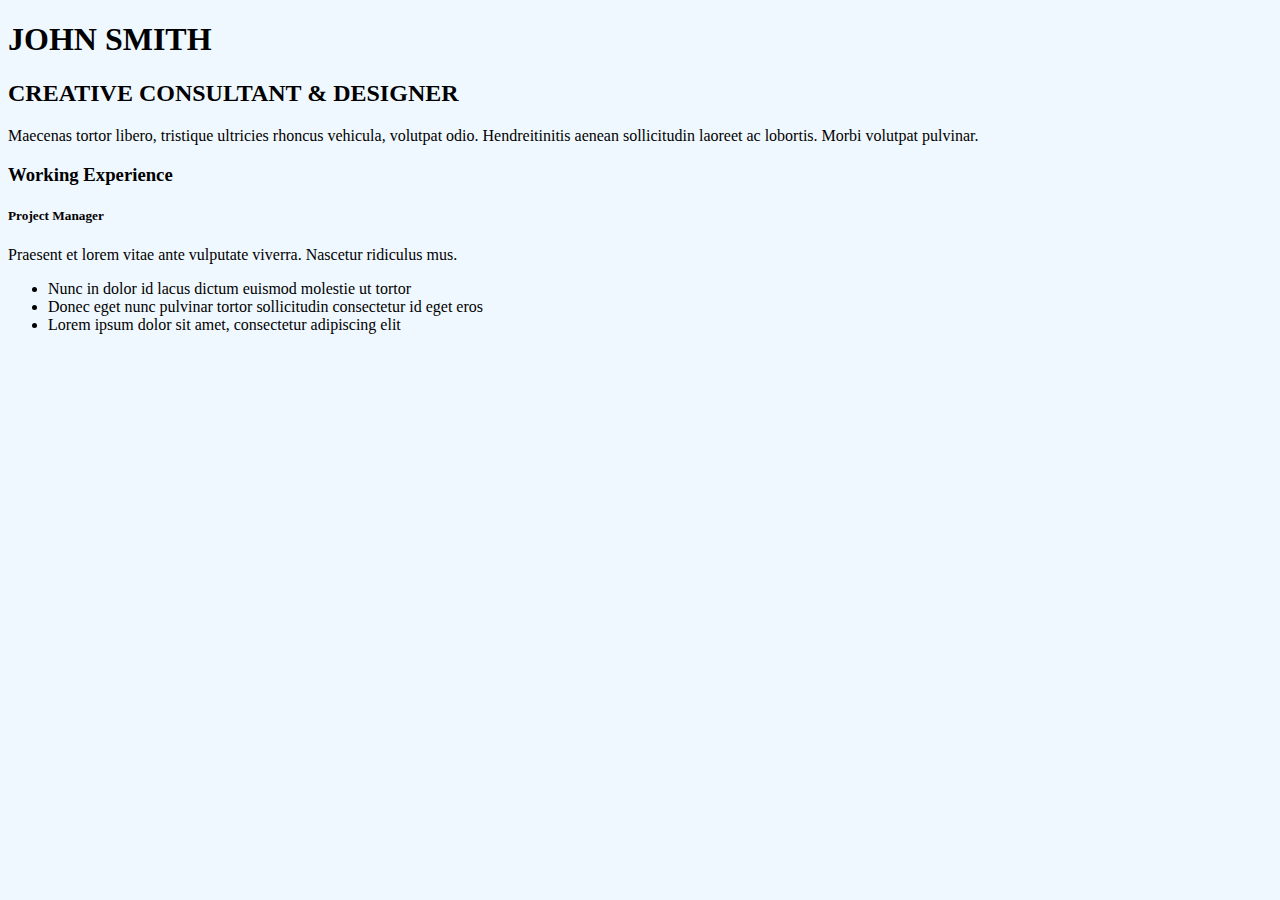
<file: OVY/02_jednoduche_portfolio/index.html>
<!DOCTYPE html>
<html lang="en">
<head>
    <meta charset="UTF-8">
    <meta name="viewport" content="width=device-width, initial-scale=1.0">
    <title>Jednoduché portfólio</title>
    <link rel="stylesheet" href="assests/css/style.css">
</head>
<body>
    <h1>JOHN SMITH</h1>
    <h2>CREATIVE CONSULTANT & DESIGNER</h2>

    <p>Maecenas tortor libero, tristique ultricies rhoncus vehicula, volutpat odio.
        Hendreitinitis aenean sollicitudin laoreet ac lobortis. Morbi volutpat pulvinar.</p>

    <h3>Working Experience</h3>

    <h5>Project Manager</h5>
    <p>Praesent et lorem vitae ante vulputate viverra. Nascetur ridiculus mus.</p>

    <ul>
      <li>Nunc in dolor id lacus dictum euismod molestie ut tortor</li>
      <li>Donec eget nunc pulvinar tortor sollicitudin consectetur id eget eros</li> 
      <li>Lorem ipsum dolor sit amet, consectetur adipiscing elit</li>
    </ul>


</body>
</html>
</file>
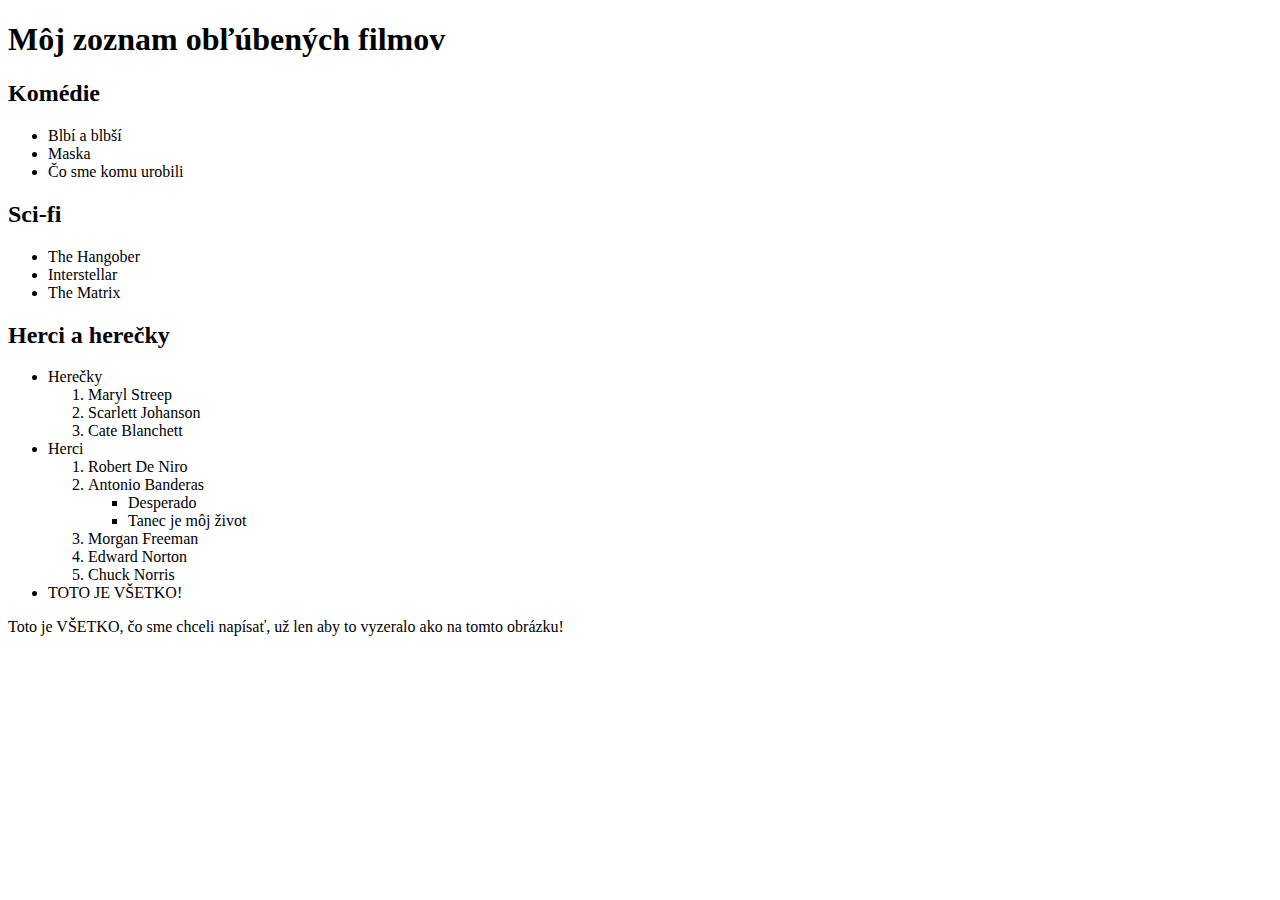
<file: OVY/03_vytvorenie_stranky/index.html>
<!DOCTYPE html>
<html lang="en">
<head>
    <meta charset="UTF-8">
    <meta name="viewport" content="width=device-width, initial-scale=1.0">
    <title>Môj zoznam obľúbených filmov</title>
</head>
<body>
    <h1>Môj zoznam obľúbených filmov</h1>

    <h2>Komédie</h2>
    <ul>
        <li>Blbí a blbší</li>
        <li>Maska</li>
        <li>Čo sme komu urobili</li>
    </ul>

    <h2>Sci-fi</h2>
    <ul>
        <li>The Hangober</li>
        <li>Interstellar</li>
        <li>The Matrix</li>
    </ul>

    <h2>Herci a herečky</h2>

<ul>
    <li>Herečky</li>
     <ol>
        <li>Maryl Streep</li>
        <li>Scarlett Johanson</li>
        <li>Cate Blanchett</li>
     </ol>
    <li>Herci</li>
     <ol>
        <li>Robert De Niro</li>
        <li>Antonio Banderas
         <ul>
            <li>Desperado</li>
            <li>Tanec je môj život</li>
         </ul>
        </li> 
        <li>Morgan Freeman</li>
        <li>Edward Norton</li>
        <li>Chuck Norris</li>
     </ol>
    <li>TOTO JE VŠETKO!</li>
    </ul>
    <P>Toto je VŠETKO, čo sme chceli napísať, už len aby to vyzeralo ako na tomto obrázku!</P>



</body>
</html>
</file>
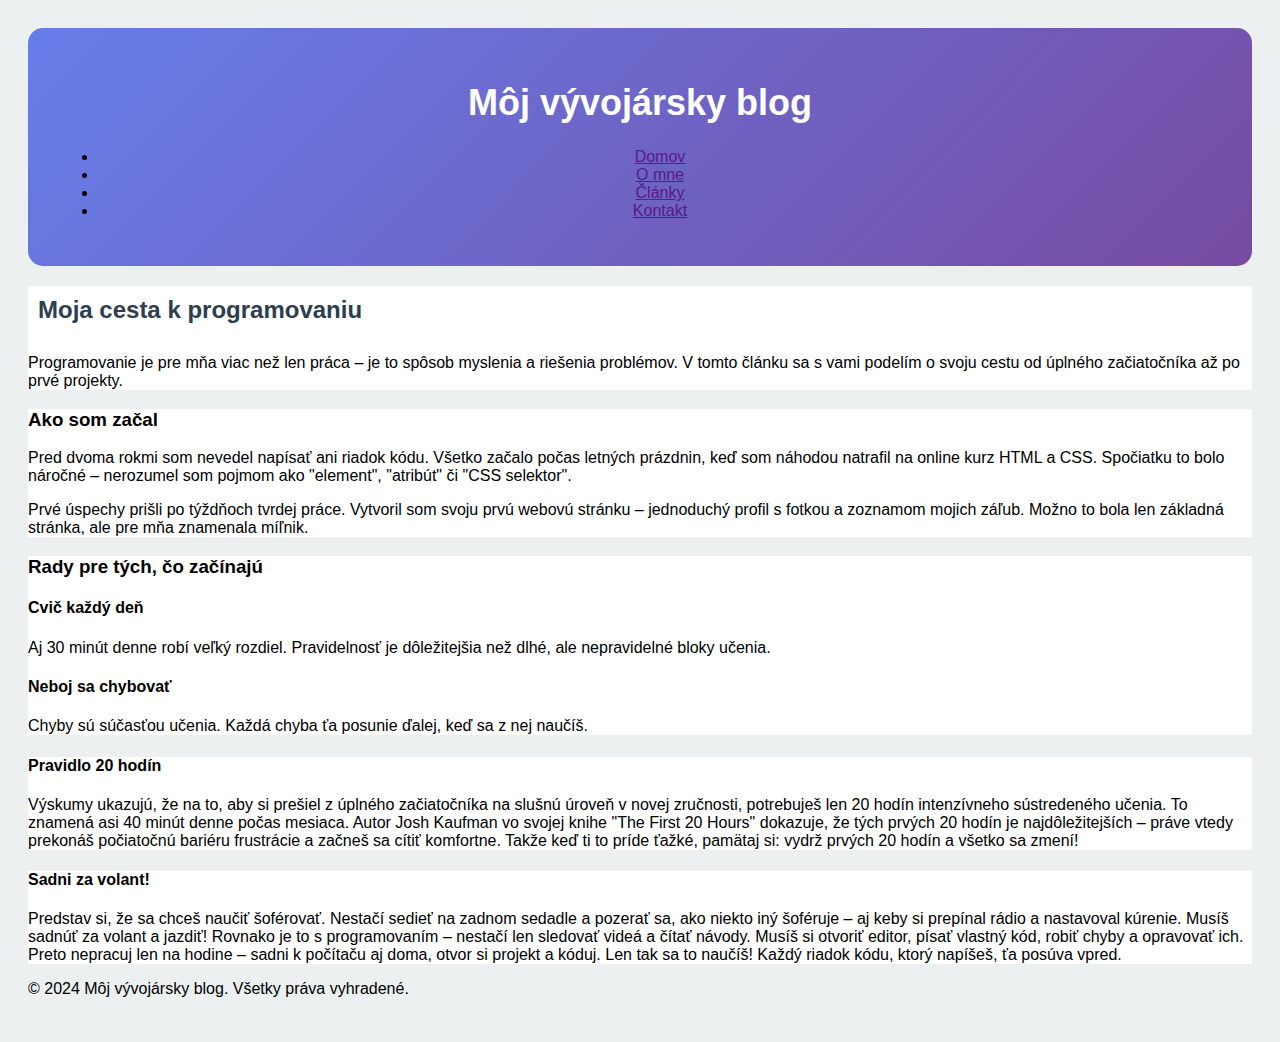
<file: OVY/05_blog_vyvojar/index.html>
<!DOCTYPE html>
<html lang="en">
<head>
  <meta charset="UTF-8">
  <meta name="viewport" content="width=device-width, initial-scale=1.0">
  <link rel="stylesheet" href="assets/css/style.css">
  <title>05 Vývojársky blog</title>
</head>
<body>
 
 
<header> <h1>Môj vývojársky blog</h1>
   <nav>
    <ul>
      <li><a href="">Domov</a></li>
      <li><a href="">O mne</a></li>
      <li><a href="">Články</a></li>
      <li><a href="">Kontakt</a></li>
    </ul>
  </nav>
</header>
 
 
 
<section>
  <h2>Moja cesta k programovaniu</h2>
 
<p>
  Programovanie je pre mňa viac než len práca – je to spôsob myslenia a riešenia problémov. V tomto článku sa s vami podelím o svoju cestu od úplného začiatočníka až po prvé projekty.
</p>
</section>
 
<section>
  <h3>Ako som začal</h3>
 
<p>
  Pred dvoma rokmi som nevedel napísať ani riadok kódu. Všetko začalo počas letných prázdnin, keď som náhodou natrafil na online kurz HTML a CSS.
   Spočiatku to bolo náročné – nerozumel som pojmom ako "element", "atribút" či "CSS selektor".
</p>
 
<p>
  Prvé úspechy prišli po týždňoch tvrdej práce. Vytvoril som svoju prvú webovú stránku – jednoduchý profil s fotkou a zoznamom mojich záľub. Možno to bola len základná stránka, ale pre mňa znamenala míľnik.
</p>
</section>
 
<section>
  <h3>Rady pre tých, čo začínajú</h3>
 
<h4>Cvič každý deň </h4>
 
<p>
  Aj 30 minút denne robí veľký rozdiel. Pravidelnosť je dôležitejšia než dlhé, ale nepravidelné bloky učenia.
</p>
 
<h4>Neboj sa chybovať </h4>
 
<p>
  Chyby sú súčasťou učenia. Každá chyba ťa posunie ďalej, keď sa z nej naučíš.
</p>
 
 
</section>
 
 
<section>
  <h4>Pravidlo 20 hodín </h4>
<p>
  Výskumy ukazujú, že na to, aby si prešiel z úplného začiatočníka na slušnú úroveň v novej zručnosti, potrebuješ len 20 hodín intenzívneho sústredeného učenia.
   To znamená asi 40 minút denne počas mesiaca. Autor Josh Kaufman vo svojej knihe "The First 20 Hours" dokazuje, že tých prvých 20 hodín je najdôležitejších –
   práve vtedy prekonáš počiatočnú bariéru frustrácie a začneš sa cítiť komfortne. Takže keď ti to príde ťažké, pamätaj si: vydrž prvých 20 hodín a všetko sa zmení!
</p>
</section>
 
<section>
  <h4>Sadni za volant!</h4>
 
<p>
  Predstav si, že sa chceš naučiť šoférovať. Nestačí sedieť na zadnom sedadle a pozerať sa, ako niekto iný šoféruje – aj keby si prepínal rádio a nastavoval kúrenie. Musíš sadnúť za volant a jazdiť!
  Rovnako je to s programovaním – nestačí len sledovať videá a čítať návody. Musíš si otvoriť editor, písať vlastný kód, robiť chyby a opravovať ich. Preto nepracuj len na hodine – sadni k počítaču aj doma,
   otvor si projekt a kóduj. Len tak sa to naučíš! Každý riadok kódu, ktorý napíšeš, ťa posúva vpred.
</p>
</section>
 
<footer>
  <p>
  © 2024 Môj vývojársky blog. Všetky práva vyhradené.
</p>
</footer>
 
 
 
</body>
</html>
</file>
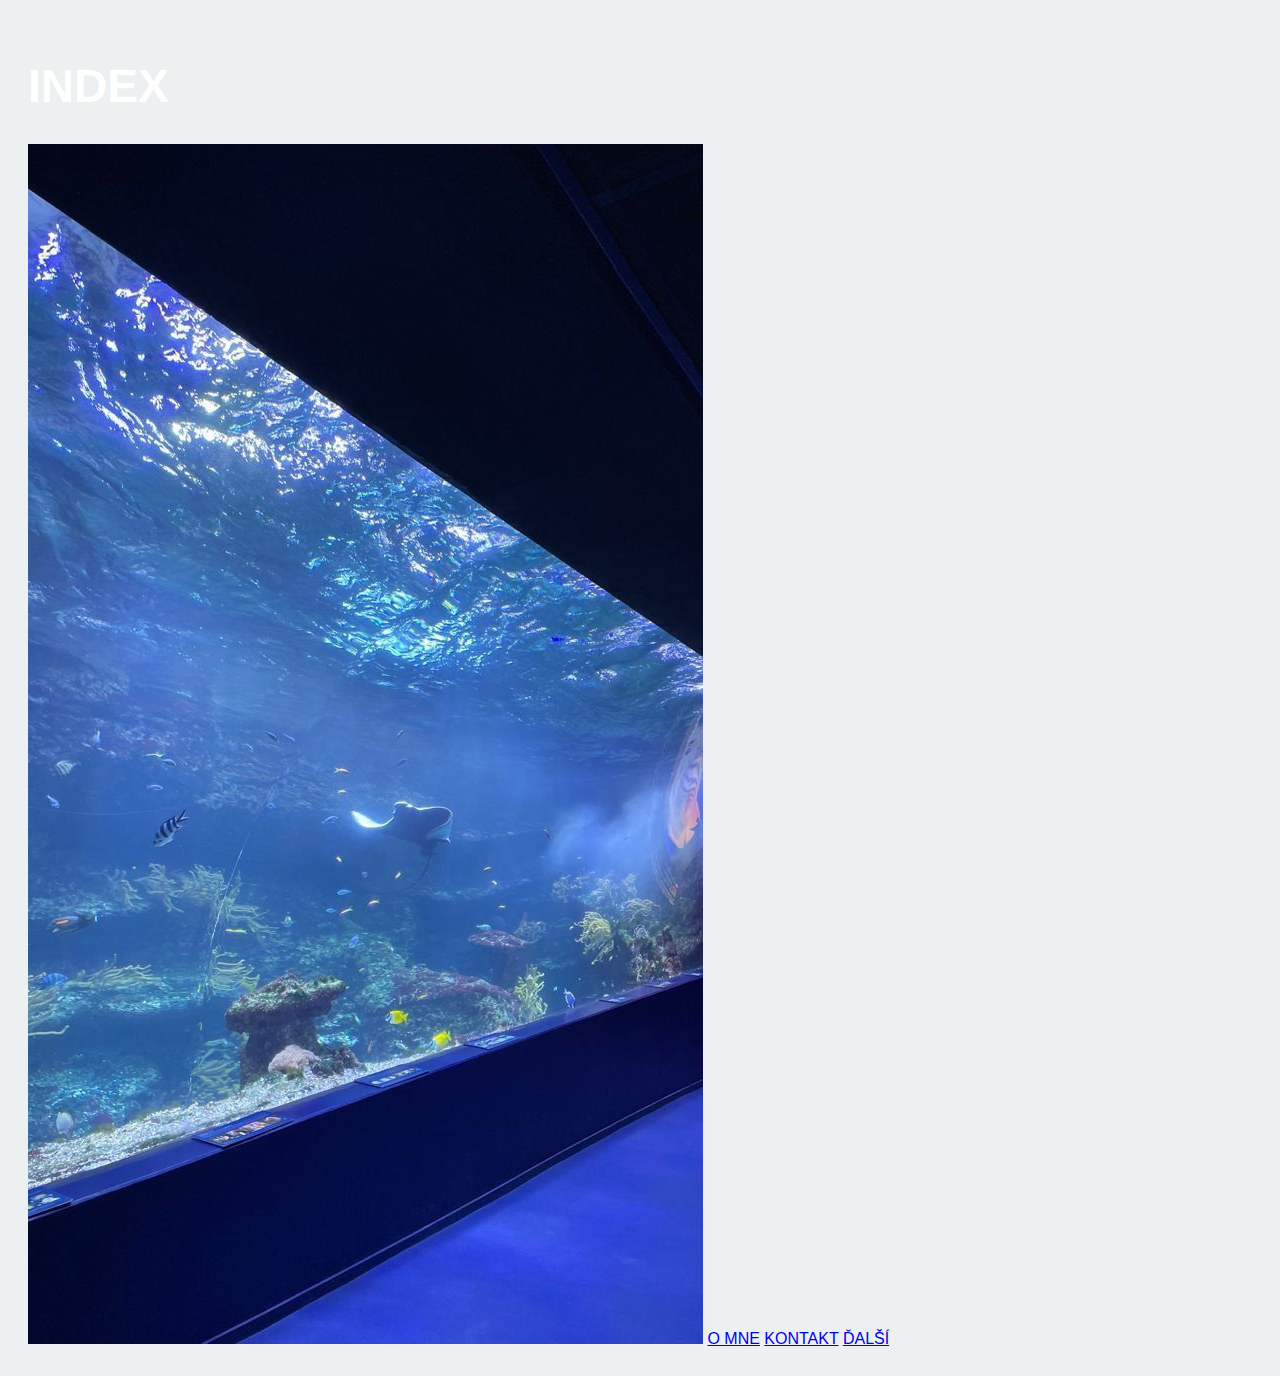
<file: OVY/06_relatívne_adresy/index.html>
<!DOCTYPE html>
<html lang="en">
<head>
  <title>Relatívne adresy</title>
<link rel="stylesheet" href="assets/css/style.css">

</head>
<body>

<h1>INDEX</h1>

<img src="assets/obrazky/akvarium.jpg">

<a href="o_mne.html"> O MNE</a>
<a href="kontakt.html"> KONTAKT</a>
<a href="assets/dalsi/dalsi.html">ĎALŠÍ</a>

</body>
</html>
</file>
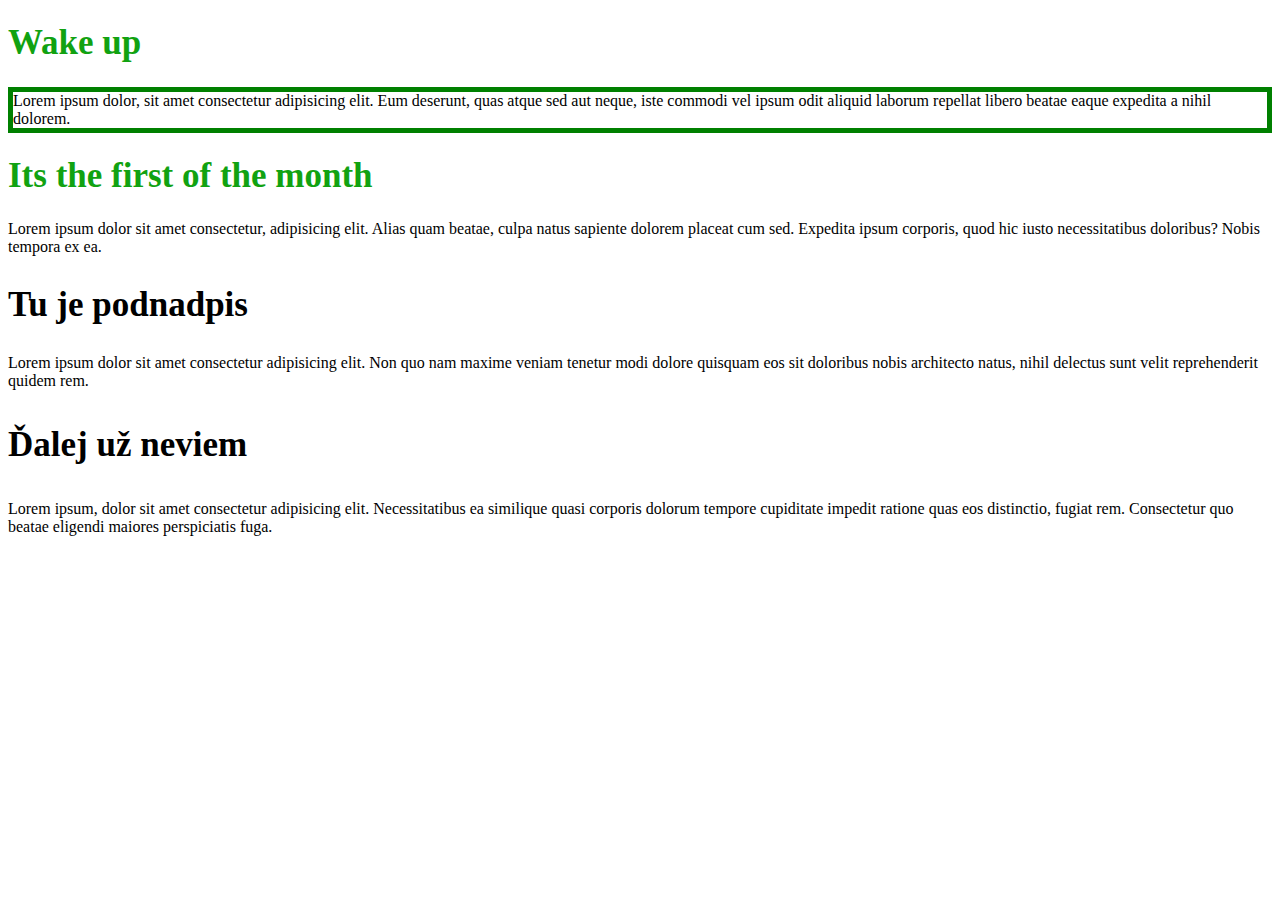
<file: EPU/01_box_model_dedicnost_landmarky/opakovanie_selektory.html>
<!DOCTYPE html>
<html lang="en">
<head>
    <meta charset="UTF-8">
    <meta name="viewport" content="width=device-width, initial-scale=1.0">
    <title>Document</title>
    <link rel="stylesheet" href="assets/css/opakovanie.css">
</head>
<body>
    <h1 class="nadpis">Wake up</h1>

    <p id="odstavec">
        Lorem ipsum dolor, sit amet consectetur adipisicing elit. Eum deserunt, quas atque sed aut neque, iste commodi vel ipsum odit aliquid laborum repellat libero beatae eaque expedita a nihil dolorem.
    </p>
    
    <h1 class="nadpis">Its the first of the month</h1>

    <p>
        Lorem ipsum dolor sit amet consectetur, adipisicing elit. Alias quam beatae, culpa natus sapiente dolorem placeat cum sed. Expedita ipsum corporis, quod hic iusto necessitatibus doloribus? Nobis tempora ex ea.
    </p>

    <h2>Tu je podnadpis</h2>

    <p>
        Lorem ipsum dolor sit amet consectetur adipisicing elit. Non quo nam maxime veniam tenetur modi dolore quisquam eos sit doloribus nobis architecto natus, nihil delectus sunt velit reprehenderit quidem rem.
    </p>

    <h3>Ďalej už neviem</h3>

    <p>
        Lorem ipsum, dolor sit amet consectetur adipisicing elit. Necessitatibus ea similique quasi corporis dolorum tempore cupiditate impedit ratione quas eos distinctio, fugiat rem. Consectetur quo beatae eligendi maiores perspiciatis fuga.
    </p>

</body>
</html>
</file>
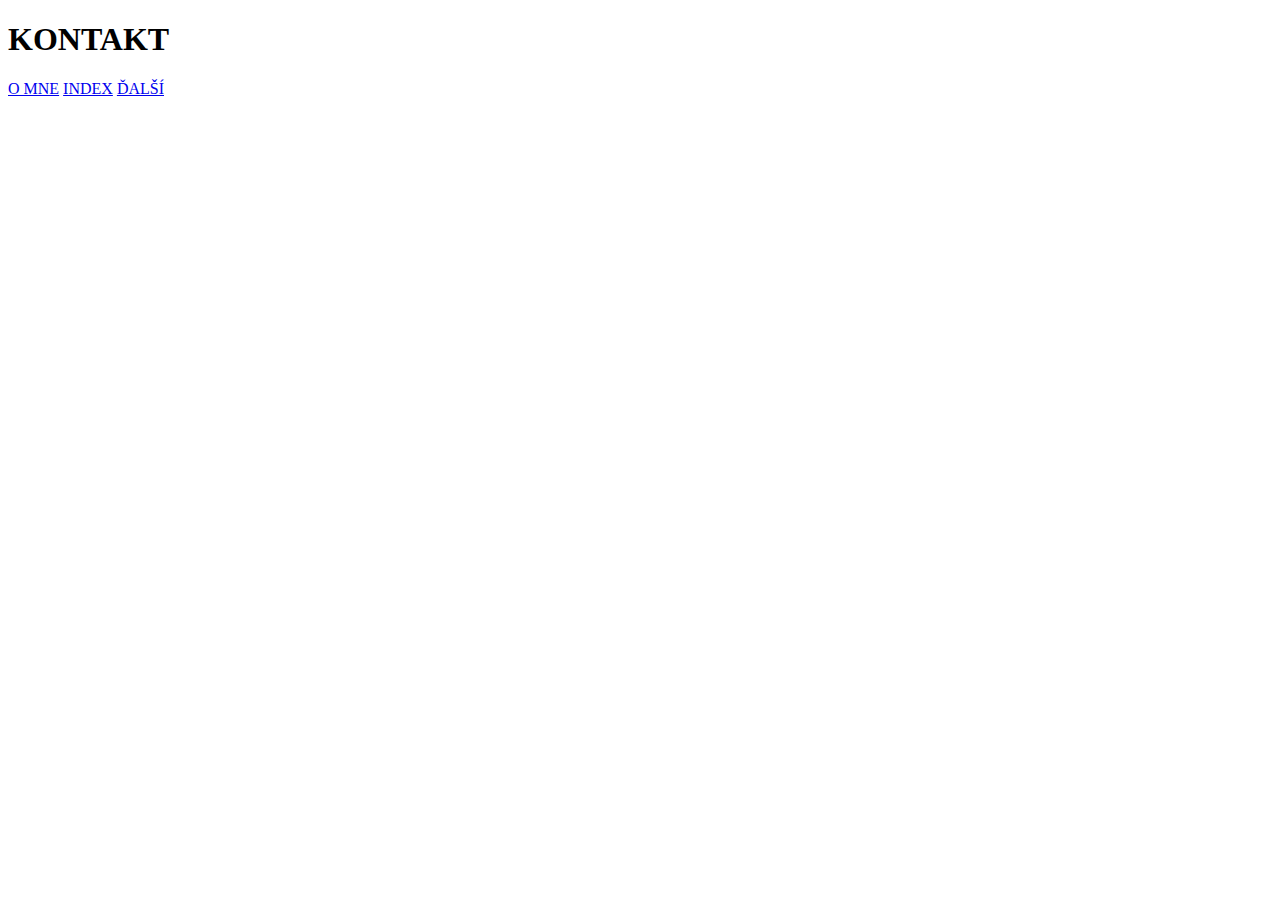
<file: OVY/06_relatívne_adresy/kontakt.html>
<!DOCTYPE html>
<html lang="en">
<head>
  <title>Relatívne adresy</title>
</head>
<body>

<h1>KONTAKT</h1>

<a href="o_mne.html"> O MNE</a>
<a href="index.html"> INDEX</a>
<a href="assets/dalsi/dalsi.html">ĎALŠÍ</a>


</body>
</html>
</file>
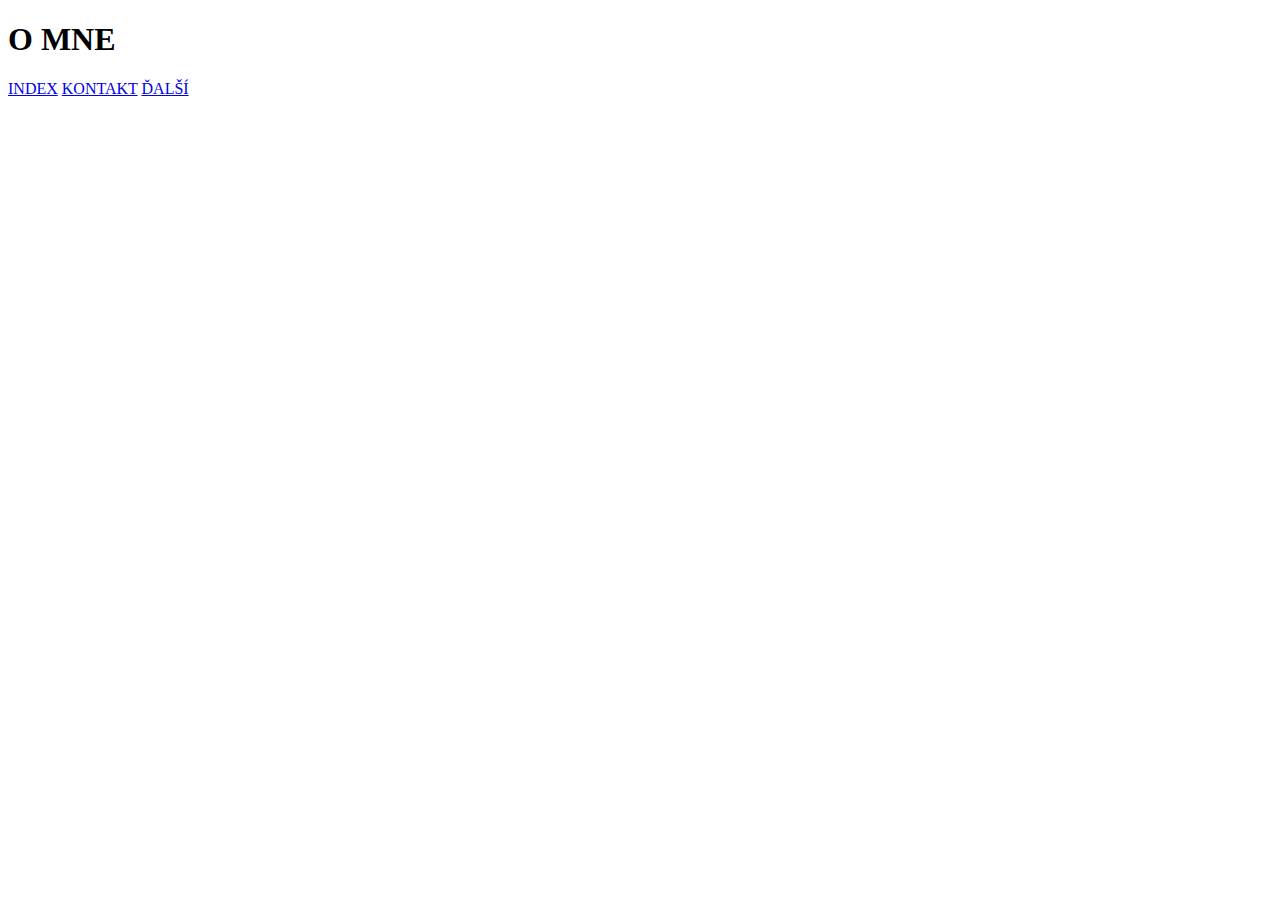
<file: OVY/06_relatívne_adresy/o_mne.html>
<!DOCTYPE html>
<html lang="en">
<head>
  <title>Relatívne adresy</title>
</head>
<body>

<h1>O MNE</h1>

<a href="index.html"> INDEX</a>
<a href="kontakt.html"> KONTAKT</a>
<a href="assets/dalsi/dalsi.html">ĎALŠÍ</a>


</body>
</html>
</file>
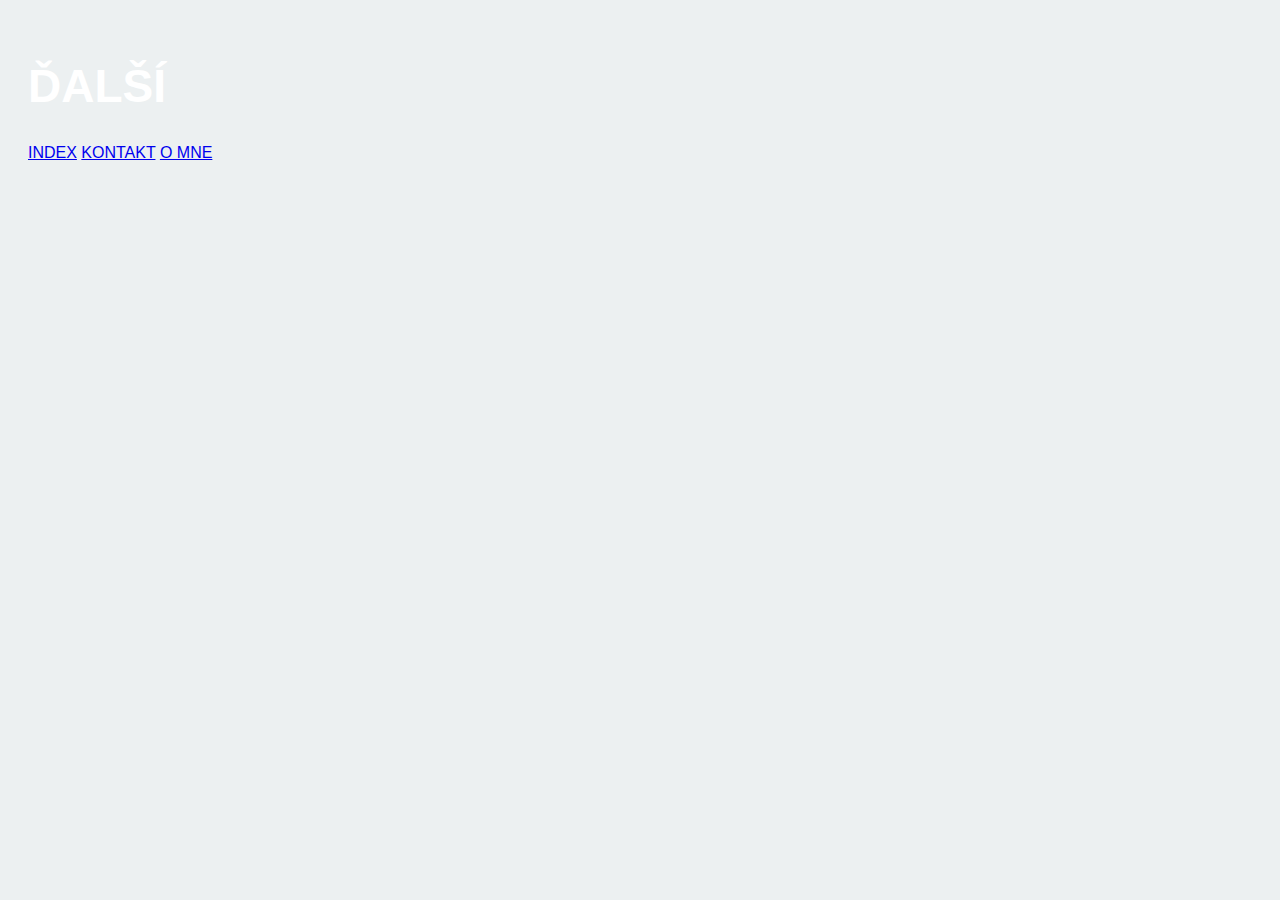
<file: OVY/06_relatívne_adresy/assets/dalsi/dalsi.html>
<!DOCTYPE html>
<html lang="en">
<head>
  <title>Relatívne adresy</title>
<link rel="stylesheet" href="../css/style.css">
</head>
<body>

<h1>ĎALŠÍ</h1>

<a href="../../index.html"> INDEX</a>
<a href="../../kontakt.html"> KONTAKT</a>
<a href="../../o_mne.html"> O MNE</a>

</body>
</html>
</file>
<file: OVY/02_jednoduche_portfolio/assests/css/style.css>
body {
    background-color: aliceblue;
}
</file>
<file: OVY/05_blog_vyvojar/assets/css/style.css>
:root{
    --farba-pozadia:#ecf0f1;
    --primarna-farba:#3498db;
    --sekundarna-farba:#2ecc71;
    --farba-textu:#2c3e50;
}
 
body{
    background-color: var(--farba-pozadia);
    padding: 20px;
    font-family: 'Segoe UI', Tahoma, Geneva, Verdana, sans-serif;
}
 
 
header{
    background: linear-gradient(135deg, #667eea 0%, #764ba2 100%);
    text-align: center;
    padding: 30px;
    border-radius: 15px;
}
 
main{
    max-width: 1000px;
    margin: auto;
}
 
h1{
    color: white;
    font-size: 36px;
}
 
section{
    background-color: rgb(255, 255, 255);
}
 
.header__podnadlis{
    color: #2c3e50;
}
 
.temy{
 
}
 
 h2{
    color: var(--farba-textu);
    border-bottom: 5px;
    padding: 10px;
 
 }
</file>
<file: OVY/06_relatívne_adresy/assets/css/style.css>
:root{
    --farba-pozadia:#ecf0f1;
    --primarna-farba:#3498db;
    --sekundarna-farba:#2ecc71;
    --farba-textu:#2c3e50;
}

body{
    background-color: var(--farba-pozadia);
    padding: 20px;
    font-family: 'Segoe UI', Tahoma, Geneva, Verdana, sans-serif;
}

.header__podnadpis{
    color: var(--farba-textu);
}

header{
    background: linear-gradient(135deg, #667eea 0%, #764ba2 100%);
    text-align: center;
    padding: 30px;
    border-radius: 15px;
}

main{
    max-width: 1000px;
    margin: 0 auto;
}

h1{
    color: white;
    font-size: 46px;
}

section{
    background-color: rgb(255, 255, 255);
}

.temy{
    border: 5px solid var(--primarna-farba);
    padding: 20px;
    margin: 20px;
}

h2{
    color: var(--farba-textu);
    border-bottom: 5px solid var(--primarna-farba);
    padding-bottom: 10px;
}
</file>
<file: EPU/01_box_model_dedicnost_landmarky/assets/css/opakovanie.css>
.nadpis{
    color: rgb(17, 162, 17);
}

h1, h2, h3{
    font-size: 35px;
}

#odstavec{
    border: 5px solid green;
}
</file>
